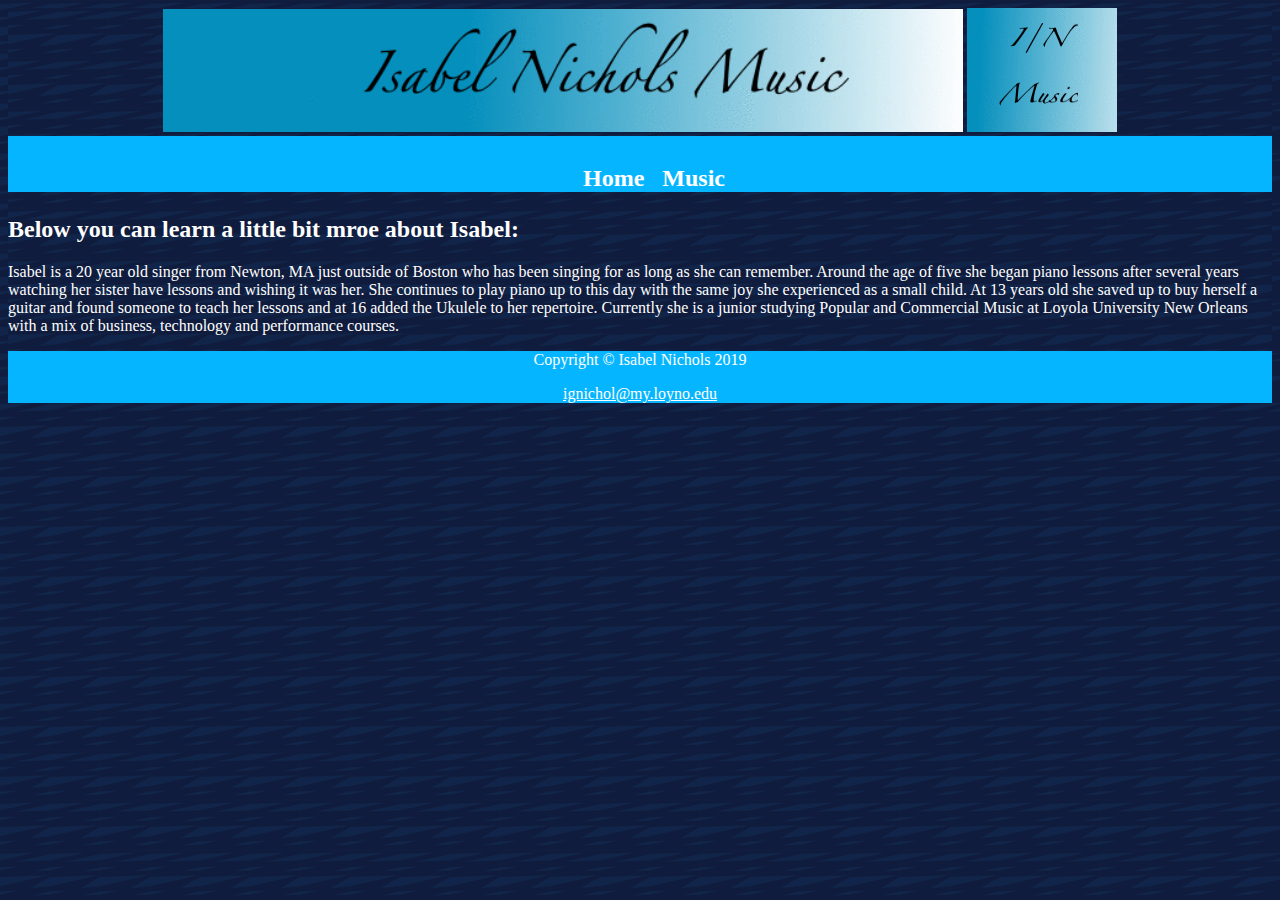
<file: index.html>
<!Doctype html>
<html>
  <head>
<title>Isabel Nichols  </title>
<meta charset="utf-8">
<link rel="stylesheet" href="style.css">
</head>
<!--
Project Name: Isabel Nichols (HW16)
Author: Isabel Nichols
Date Last Modified: April 4, 2019

favicon not linked
-->  
    
    <body>
        <div class="darkpaths">
            <header id="images" > 
        <img src="IsabelHeader.gif" alt="headerimage"id="header">
        <img src="Isabel%20Logo.gif" alt="INlogo" id="logo">
    </header>  
        
    <nav>
            <ul>
             <a href="index.html">Home</a> &nbsp;
             <a href= "Music.html"> Music </a> &nbsp;     
            </ul>
        </nav>
        
        
    <main>
        <div>
            <h2> Below you can learn a little bit mroe about Isabel:</h2>
                <p> Isabel is a 20 year old singer from Newton, MA just outside of Boston who has been singing for as long as she can remember. Around the age of five she began piano lessons after several years watching her sister have lessons and wishing it was her. She continues to play piano up to this day with the same joy she experienced as a small child.  At 13 years old she saved up to buy herself a guitar and found someone to teach her lessons and at 16 added the Ukulele to her repertoire. Currently she is a junior studying Popular and Commercial Music at Loyola University New Orleans with a mix of business, technology and performance courses.</p>
        </div>
        
    </main>
        
        
        
     <!-- footer = last element of body-->   
    <footer> 
        <p> Copyright &copy; Isabel Nichols 2019 </p>
        <a href="ignichol@my.loyno.edu">ignichol@my.loyno.edu</a>
    </footer>    
    </div>
    </body>


</html>
</file>
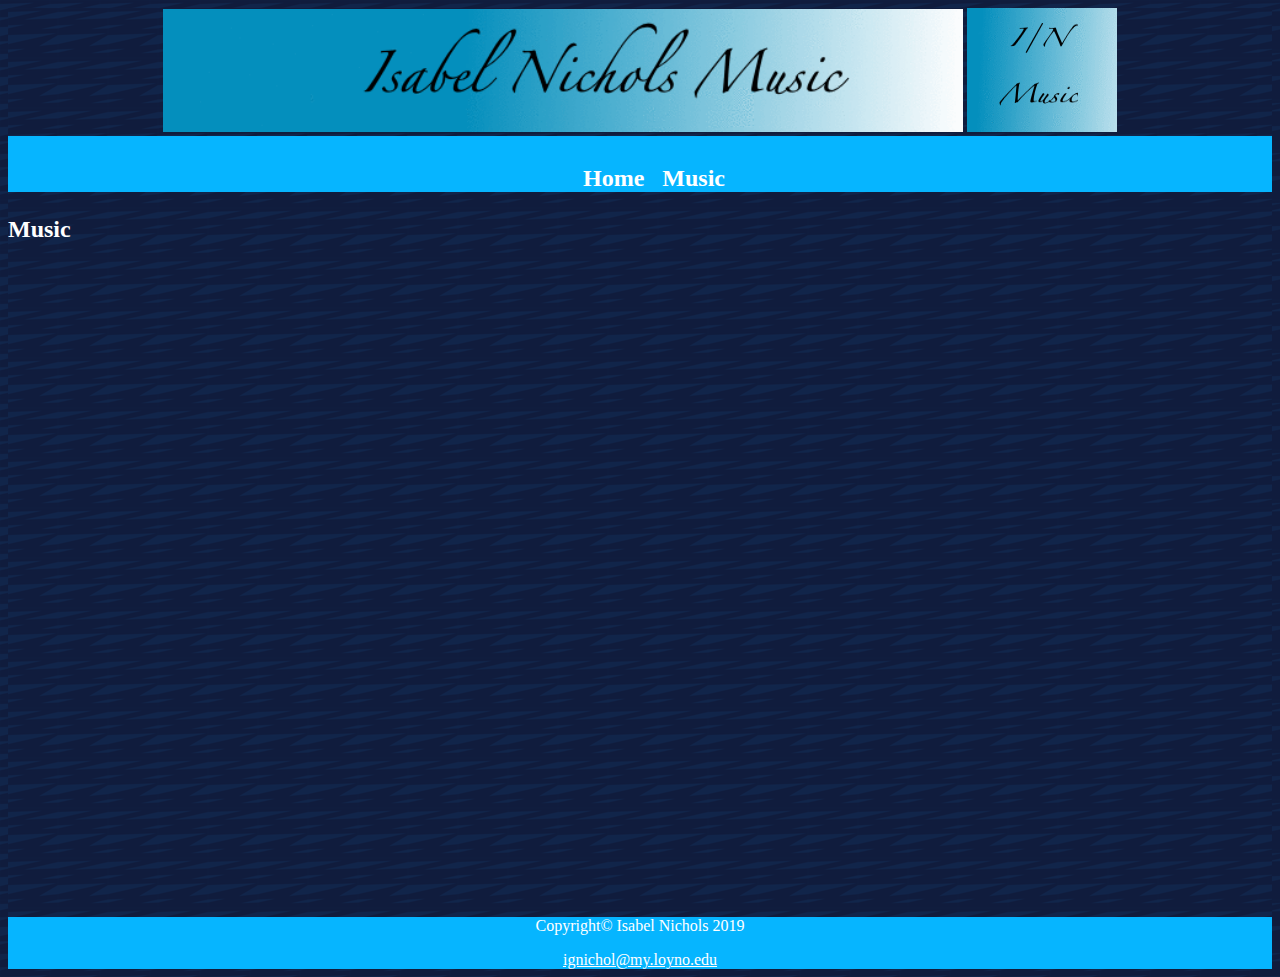
<file: music.html>
<!Doctype html>
<html> 
<head>
<title>Isabel Nichols: Music </title>
<meta charset="utf-8">
<link rel="stylesheet" href="style.css">
</head>
<!--
Project Name: Isabel Nichols Music (HW16)
Author: Isabel Nichols
Date Last Modified: April 4, 2019
-->  
<body>
    <div class="darkpaths">
    <header id="images" > 
        <img src="IsabelHeader.gif" alt="headerimage"id="header">
        <img src="Isabel%20Logo.gif" alt="INlogo" id="logo">
    </header>
    <nav>
            <ul>
             <a href="index.html">Home</a> &nbsp;
             <a href= "Music.html"> Music </a> &nbsp;     
            </ul>
        </nav>
    <main>
        <h2> Music</h2>
        <section>
            
           <iframe width="560" height="315" src="https://www.youtube.com/embed/eQ4R9WUR08A" frameborder="0" allow="accelerometer; autoplay; encrypted-media; gyroscope; picture-in-picture" allowfullscreen></iframe>
            
            <iframe width="560" height="315" src="https://www.youtube.com/embed/ZwgM3kw0044" frameborder="0" allow="accelerometer; autoplay; encrypted-media; gyroscope; picture-in-picture" allowfullscreen></iframe>
            
            <iframe width="560" height="315" src="https://www.youtube.com/embed/OfcDZF4lgCI" frameborder="0" allow="accelerometer; autoplay; encrypted-media; gyroscope; picture-in-picture" allowfullscreen></iframe>
        </section>
    </main>
   
        
        
       
    <footer> 
        <p> Copyright&copy; Isabel Nichols 2019 </p>
        <a href="ignichol@my.loyno.edu">ignichol@my.loyno.edu</a>
    </footer>  
    </div>
    
    </body>


</html>
</file>
<file: style.css>
/*
Project Name: Isabel Nichols Music (HW16)
Author: Isabel Nichols
Date Last Modified: April 4, 2019*/
body{
    color:#FFFFFF;
    background-image:url(dark-paths.png);
}
#header{
   display: inline-block;
  margin-left: auto;
  margin-right: auto;
  width: 800px;
    text-align: center

}
#logo{
    display: inline-block;
  margin-left: auto;
  margin-right: auto;
  width: 150px;
    height: 124px;
    text-align: center
}
 
#images{
    text-align:center;
}

h1{
  text-align:center;
  background-color:#2CD4E5;
    padding-top: 10px;
    padding-bottom:10px;
}
h2{
   text-align:left;
}
nav{
    text-align: center;
    font-weight:bold;
    font-size:1.5em;
    padding-top: 5px;
    color:#FFFFFF;
    background-color:#06B5FF;
}
nav a{
    text-decoration:none;
}
footer{
    color:#FFFFFF;
    text-align: center;
    background-color: #06B5FF;
    
}
.darkpaths{
    background-image:url(dark-paths.png);
}
#header{
    background-image: url(IsabelHeader.gif)
}
a{
    color:white;
}
</file>
